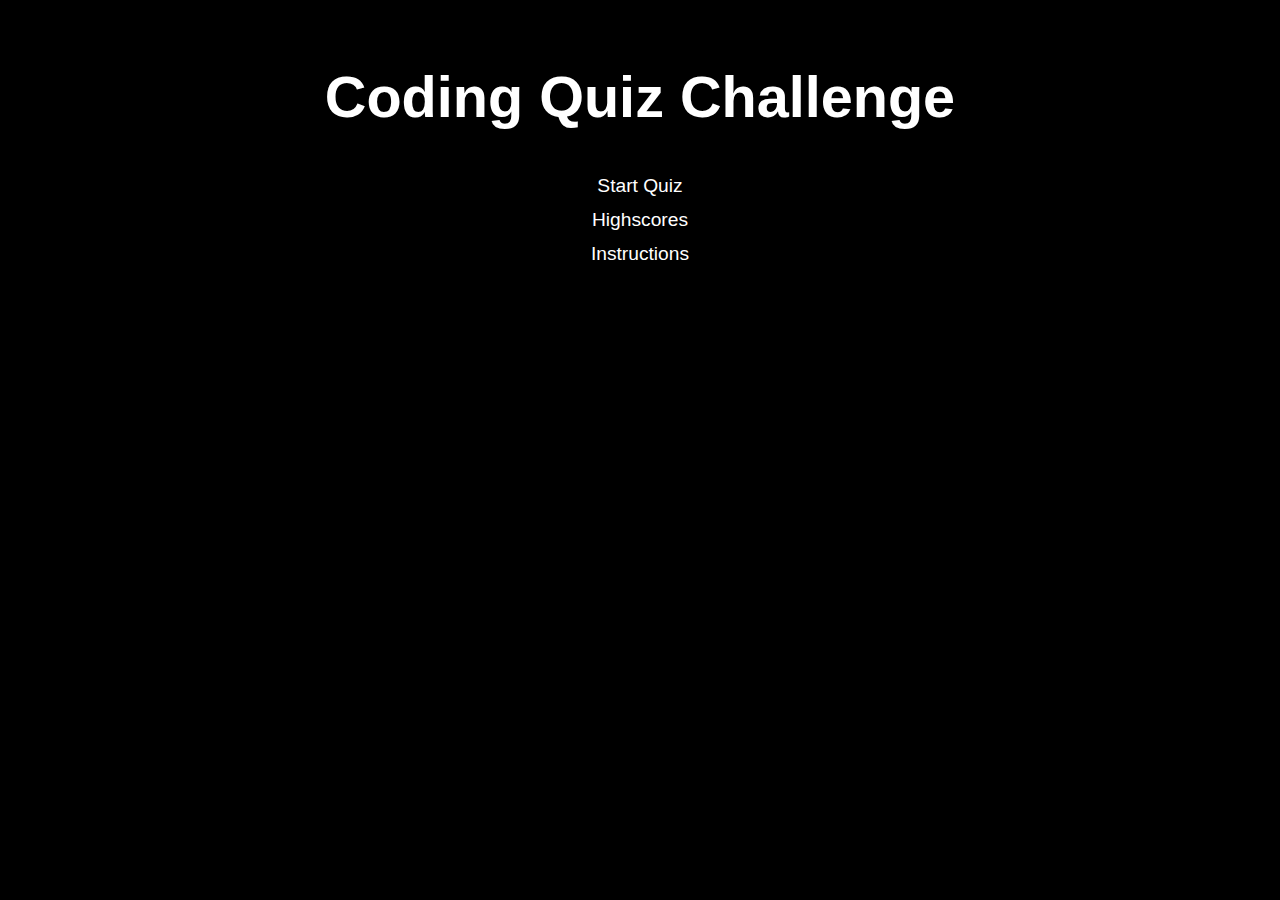
<file: index.html>
<!--Final working version-->
<!DOCTYPE html>
<html lang="en">
  <head>
    <meta charset="UTF-8" />
    <meta name="viewport" content="width=device-width, initial-scale=1.0" />
    <meta http-equiv="X-UA-Compatible" content="ie=edge" />

    <title>Coding Quiz Michael Cui</title>
    <link rel="stylesheet" href="styles.css" />
  </head>

  <body>
    

    
    <div class="timer"><span id="time"></span></div>
    
    <div class="container">
      <div id="start-screen" class="start">
       
        <h1>Coding Quiz Challenge</h1>
        <button id="start">Start Quiz</button>
        <br>
        <button id="scores"><a href="highscores.html">Highscores</a></button>
        <br>
        <button id="instructions"><a href="instructions.html">Instructions</a></button>

          </div>
      
    
   
      <div id="questions" class="hide">
        <h2 id="question-title"></h2>
        <div id="choices" class="choices"></div>
      </div>

      <div id="end-screen" class="hide">
        <h2>Quiz Completed</h2>
        <p>Your final score is <span id="final-score"></span>.</p>
        <p>
          Enter initials: <input type="text" id="initials" maxlength="3" style='text-transform:uppercase'/>
          <button id="submit">Submit</button>
        </p>
      </div>

      <div id="results" class="results hide"></div>

    </div>

    <script src="scripts/logic.js"></script>
    <script src="scripts/questions.js"></script>
    

  </body>
</html>
</file>
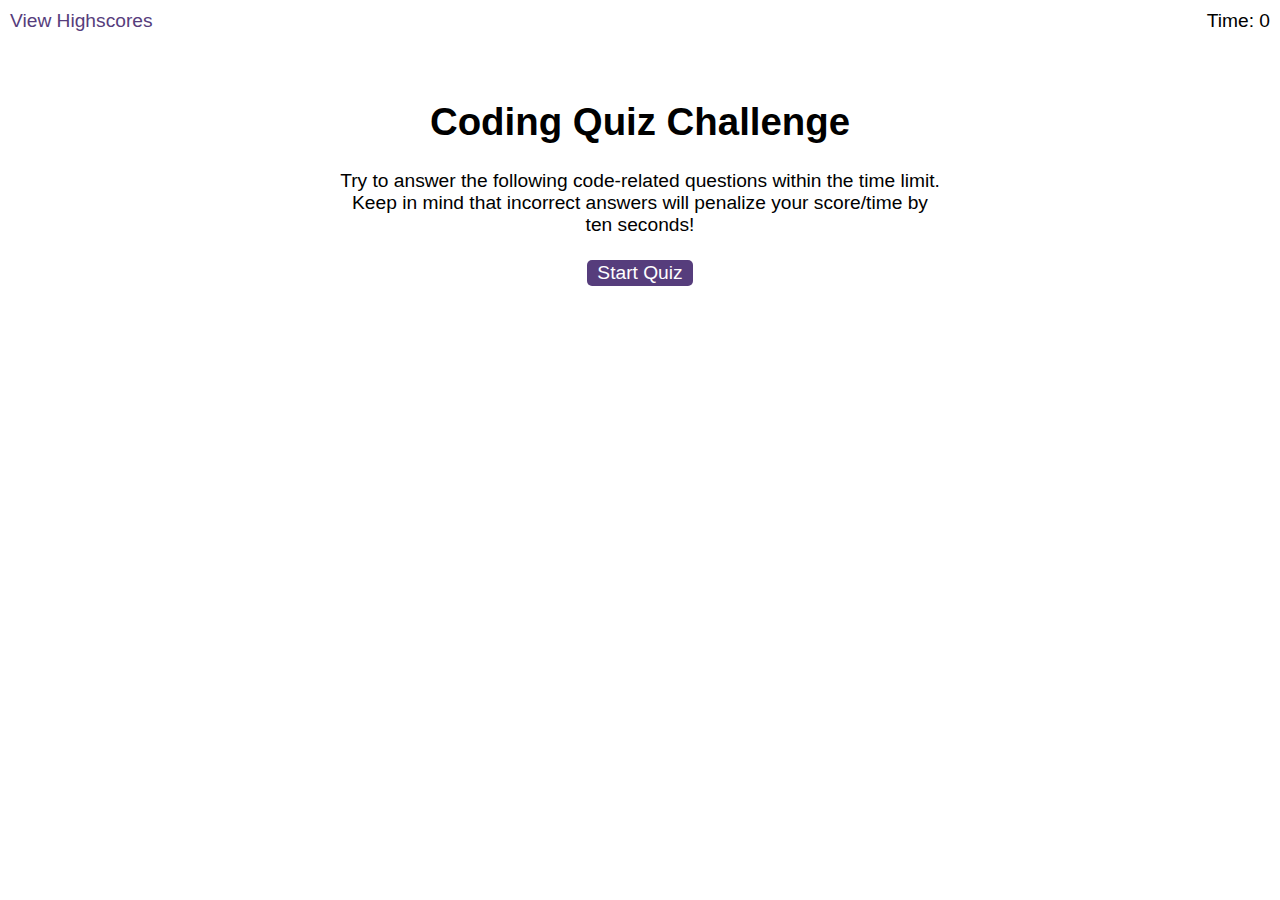
<file: Master/index.html>
<!DOCTYPE html>
<html lang="en">
  <head>
    <meta charset="UTF-8" />
    <meta name="viewport" content="width=device-width, initial-scale=1.0" />
    <meta http-equiv="X-UA-Compatible" content="ie=edge" />
    <title>Coding Quiz</title>

    <link rel="stylesheet" href="./assets/css/styles.css" />
  </head>

  <body>
    <div class="scores"><a href="highscores.html">View Highscores</a></div>

    <div class="timer">Time: <span id="time">0</span></div>

    <div class="wrapper">
      <div id="start-screen" class="start">
        <h1>Coding Quiz Challenge</h1>
        <p>
          Try to answer the following code-related questions within the time
          limit. Keep in mind that incorrect answers will penalize your
          score/time by ten seconds!
        </p>
        <button id="start">Start Quiz</button>
      </div>

      <div id="questions" class="hide">
        <h2 id="question-title"></h2>
        <div id="choices" class="choices"></div>
      </div>

      <div id="end-screen" class="hide">
        <h2>All done!</h2>
        <p>Your final score is <span id="final-score"></span>.</p>
        <p>
          Enter initials: <input type="text" id="initials" max="3" />
          <button id="submit">Submit</button>
        </p>
      </div>

      <div id="feedback" class="feedback hide"></div>
    </div>

    <script src="./assets/js/questions.js"></script>
    <script src="./assets/js/logic.js"></script>
  </body>
</html>
</file>
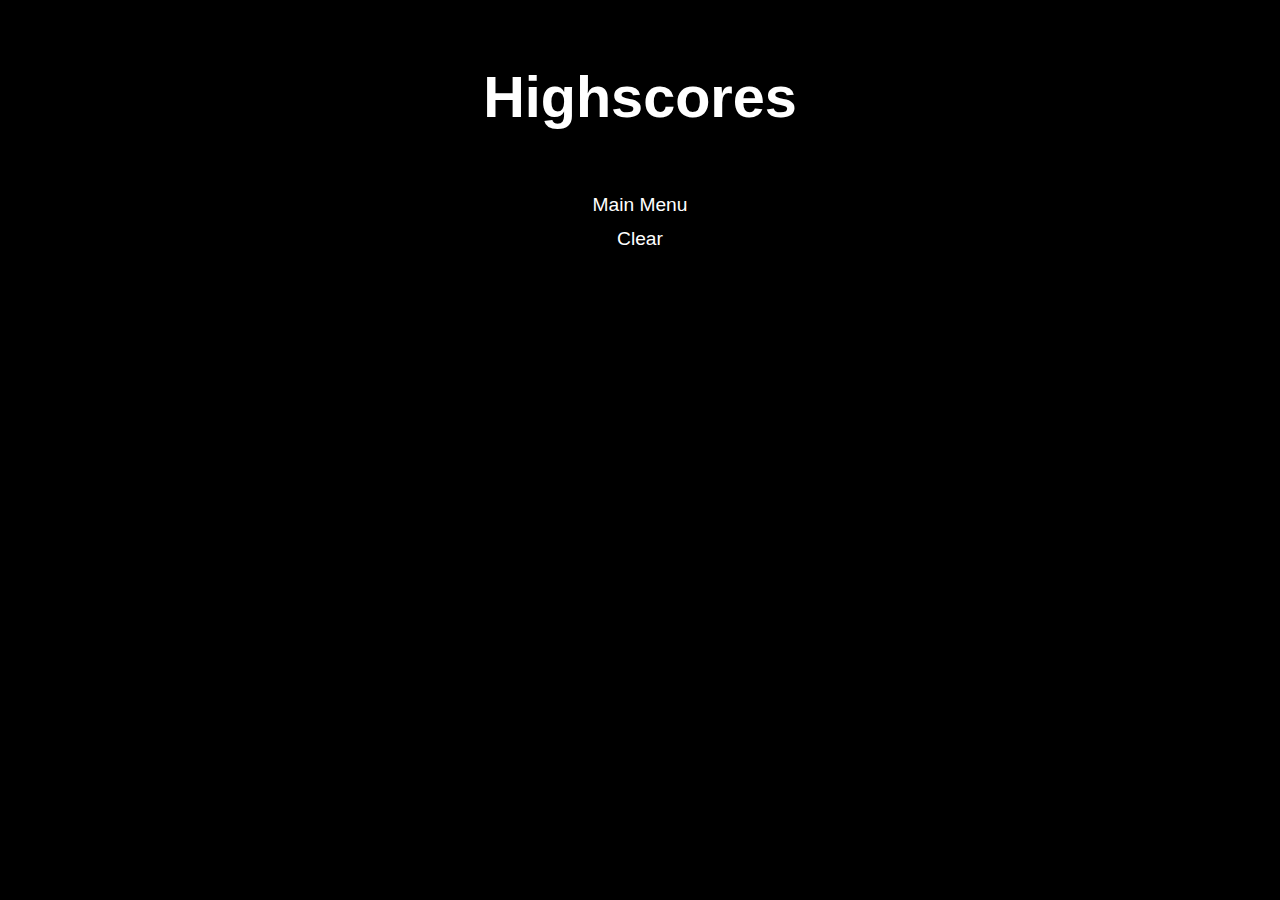
<file: highscores.html>
<!--Final working version-->
<!DOCTYPE html>
<html lang="en">
  <head>
    <meta charset="UTF-8" />
    <meta name="viewport" content="width=device-width, initial-scale=1.0, minimum-scale=1.0, maximum-scale=1.0" />
  
    <title>Highscores</title>

    <link rel="stylesheet" href="styles.css" />
    
  </head>

  <body>

    <div class="container">
      
      <h1>Highscores</h1>
      <ol id="highscores"></ol>
      <a href="index.html"><button>Main Menu</button></a>
      <br>
      <button id="clear">Clear</button>

    </div>
 
    

    
    <script src="scripts/scores.js"></script>
    

    
  </body>

</html>
</file>
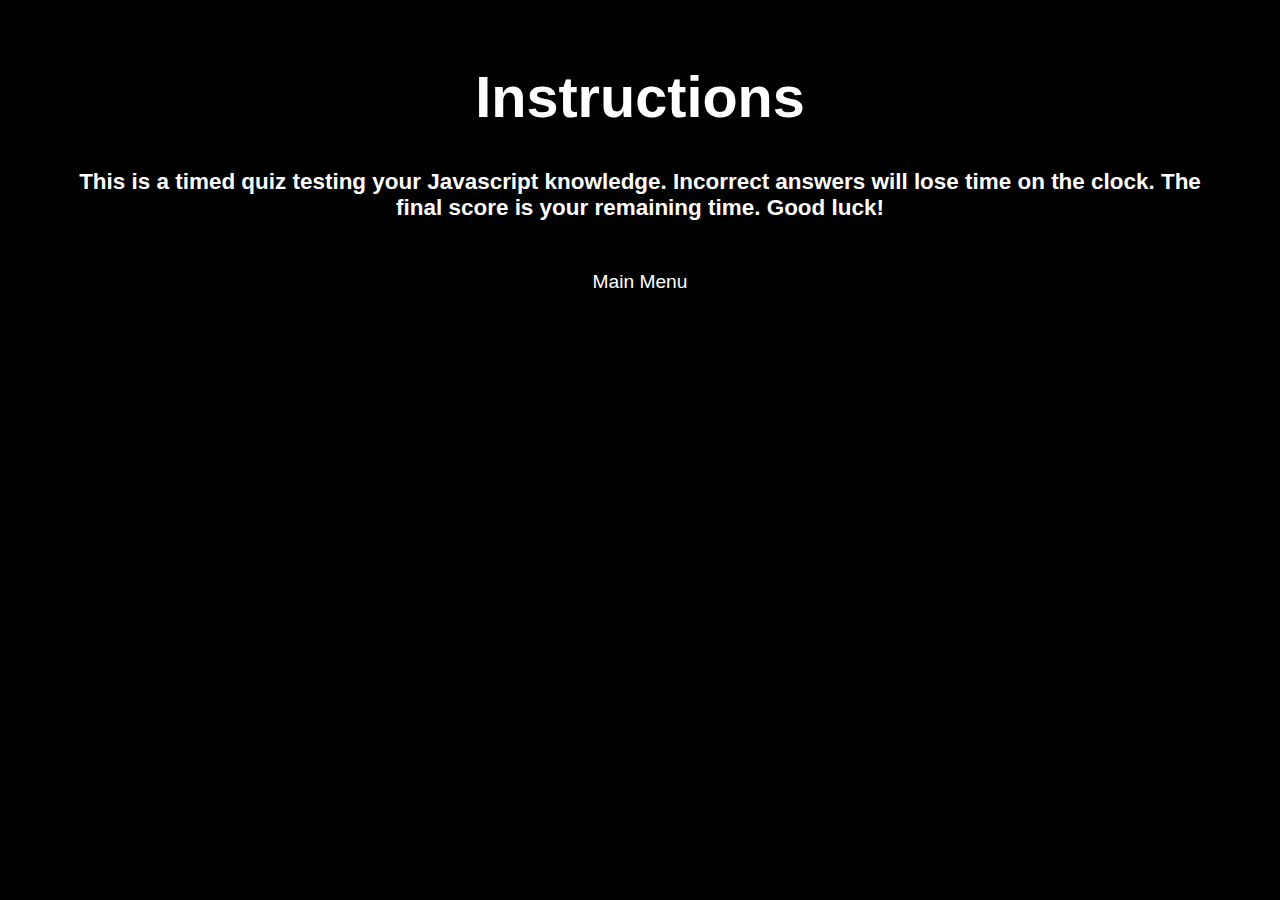
<file: instructions.html>
<!--Final working version-->
<!DOCTYPE html>
<html lang="en">
  <head>
    <meta charset="UTF-8" />
    <meta name="viewport" content="width=device-width, initial-scale=1.0, minimum-scale=1.0, maximum-scale=1.0" />
    <title>Instructions</title>

    <link rel="stylesheet" href="styles.css" />
    
  </head>

  <body>

    
    <div class="container">
      
      
      <h1>Instructions</h1>
      
      <h3>This is a timed quiz testing your Javascript knowledge. Incorrect answers will lose time on the clock. The final score is your remaining time. Good luck!</h3>
      <br>
      <a href="index.html"><button>Main Menu</button></a>
      
  
    </div>
    

    
  </body>

</html>
</file>
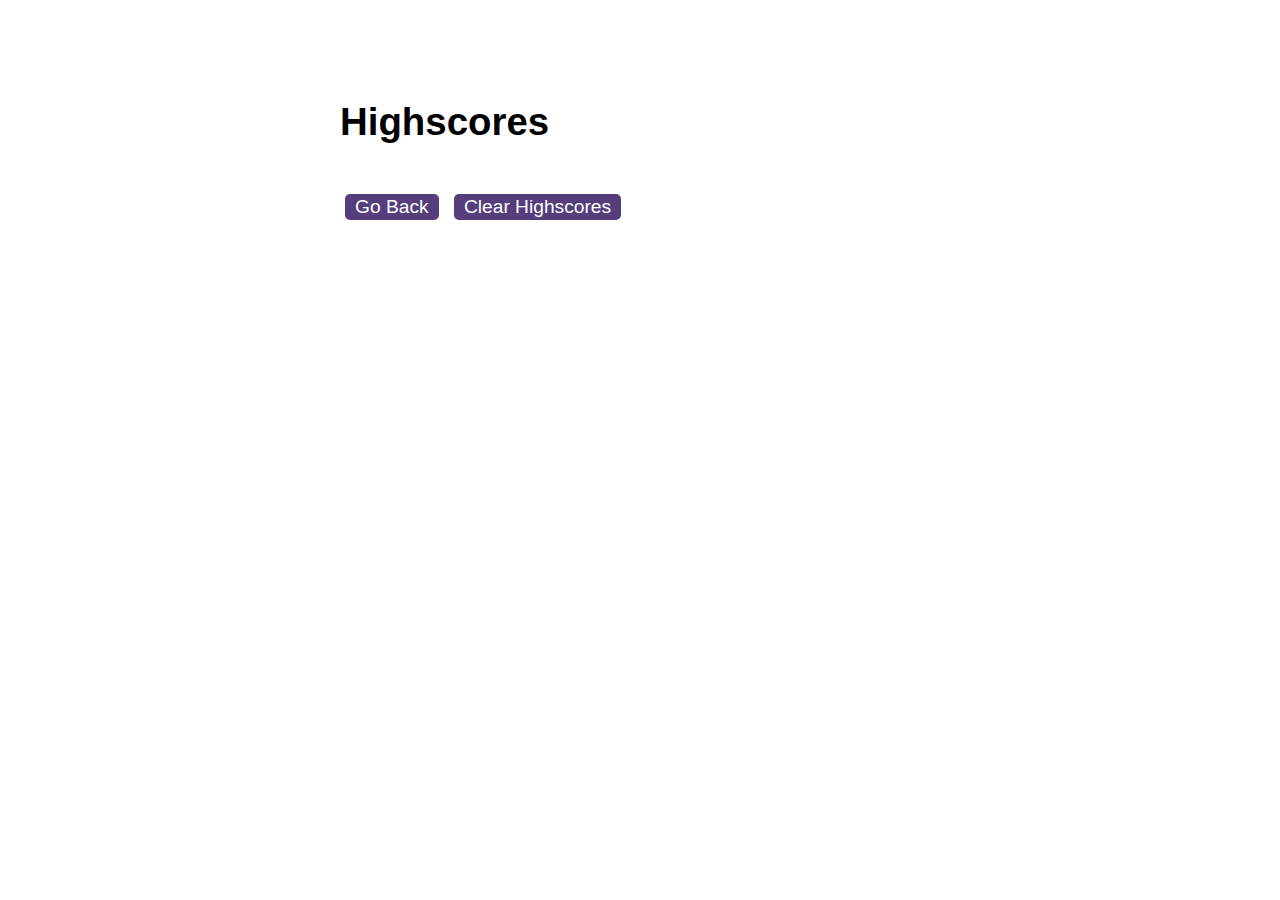
<file: Master/highscores.html>
<!DOCTYPE html>
<html lang="en">
  <head>
    <meta charset="UTF-8" />
    <meta name="viewport" content="width=device-width, initial-scale=1.0" />
    <meta http-equiv="X-UA-Compatible" content="ie=edge" />
    <title>Highscores</title>

    <link rel="stylesheet" href="./assets/css/styles.css" />
  </head>

  <body>
    <div class="wrapper">
      <h1>Highscores</h1>
      <ol id="highscores"></ol>

      <a href="index.html"><button>Go Back</button></a>
      <button id="clear">Clear Highscores</button>
    </div>

    <script src="./assets/js/scores.js"></script>
  </body>
</html>
</file>
<file: styles.css>
body {
  font-family: Arial;
  font-size: 120%;
  background-color: black;
  color:white;
  animation-name: bodychange;
  animation-duration: 5s;

  margin: 0;
  padding: 0;
  width: auto;
  height:auto;
  
 
}

ol {
  padding-left: 0px;
  max-height: 400px;
  overflow: auto;
}

a {
  color:white;
  text-decoration: none;
  transition: color 0.1s;
}

button {
  display: inline-block;
  margin: 5px;
  cursor: pointer;
  font-size: 100%;
  background-color: black;
  border-radius: 5px;
  color: white;
  border: 0;
  transition: background-color 0.1s;
  animation-name: bodychange;
  animation-duration: 5s;
  
}

@keyframes bodychange {
  from {background-color: grey;}
  to {background-color:black;}
}
button:hover {
  background-color: gray;
}

.choices button {
  display: block;
}

input[type="text"] {
  font-size: 100%;
}



h1{

  font-size: 300%;
  text-align: center;
 
}


.container {
  width:auto;
  height:auto;
  margin:5%;
  color:white;
  text-align: center;
}


.hide {
  display: none;
}

.start {
  text-align: center;
  color:white;
}

.scores {
  position: absolute;
  top: 10px;
  left: 10px;
}

.timer {

  font-size: 400%;
  position: absolute;
  left: 50%;
  bottom:5%;
  -webkit-transform: translateX(-50%);
  transform: translateX(-50%)
  
 
}
</file>
<file: Master/assets/css/styles.css>
body {
  font-family: Arial;
  font-size: 120%;
}

a {
  color: #563d7c;
  text-decoration: none;
  transition: color 0.1s;
}

a:hover {
  color: #8570a5;
}

button {
  display: inline-block;
  margin: 5px;
  cursor: pointer;
  font-size: 100%;
  background-color: #563d7c;
  border-radius: 5px;
  padding: 2px 10px;
  color: white;
  border: 0;
  transition: background-color 0.1s;
}

button:hover {
  background-color: #8570a5;
}

.choices button {
  display: block;
}

input[type="text"] {
  font-size: 100%;
}

ol {
  padding-left: 0px;
  max-height: 400px;
  overflow: auto;
}

li {
  padding: 5px;
  list-style: decimal inside none;
}

li:nth-child(odd) {
  background-color: #f3edfc;
}

.wrapper {
  margin: 100px auto 0 auto;
  max-width: 600px;
}

.hide {
  display: none;
}

.start {
  text-align: center;
}

.scores {
  position: absolute;
  top: 10px;
  left: 10px;
}

.feedback {
  font-style: italic;
  font-size: 120%;
  margin-top: 20px;
  padding-top: 10px;
  color: gray;
  border-top: 2px solid #ccc;
}

.timer {
  position: absolute;
  top: 10px;
  right: 10px;
}
</file>
